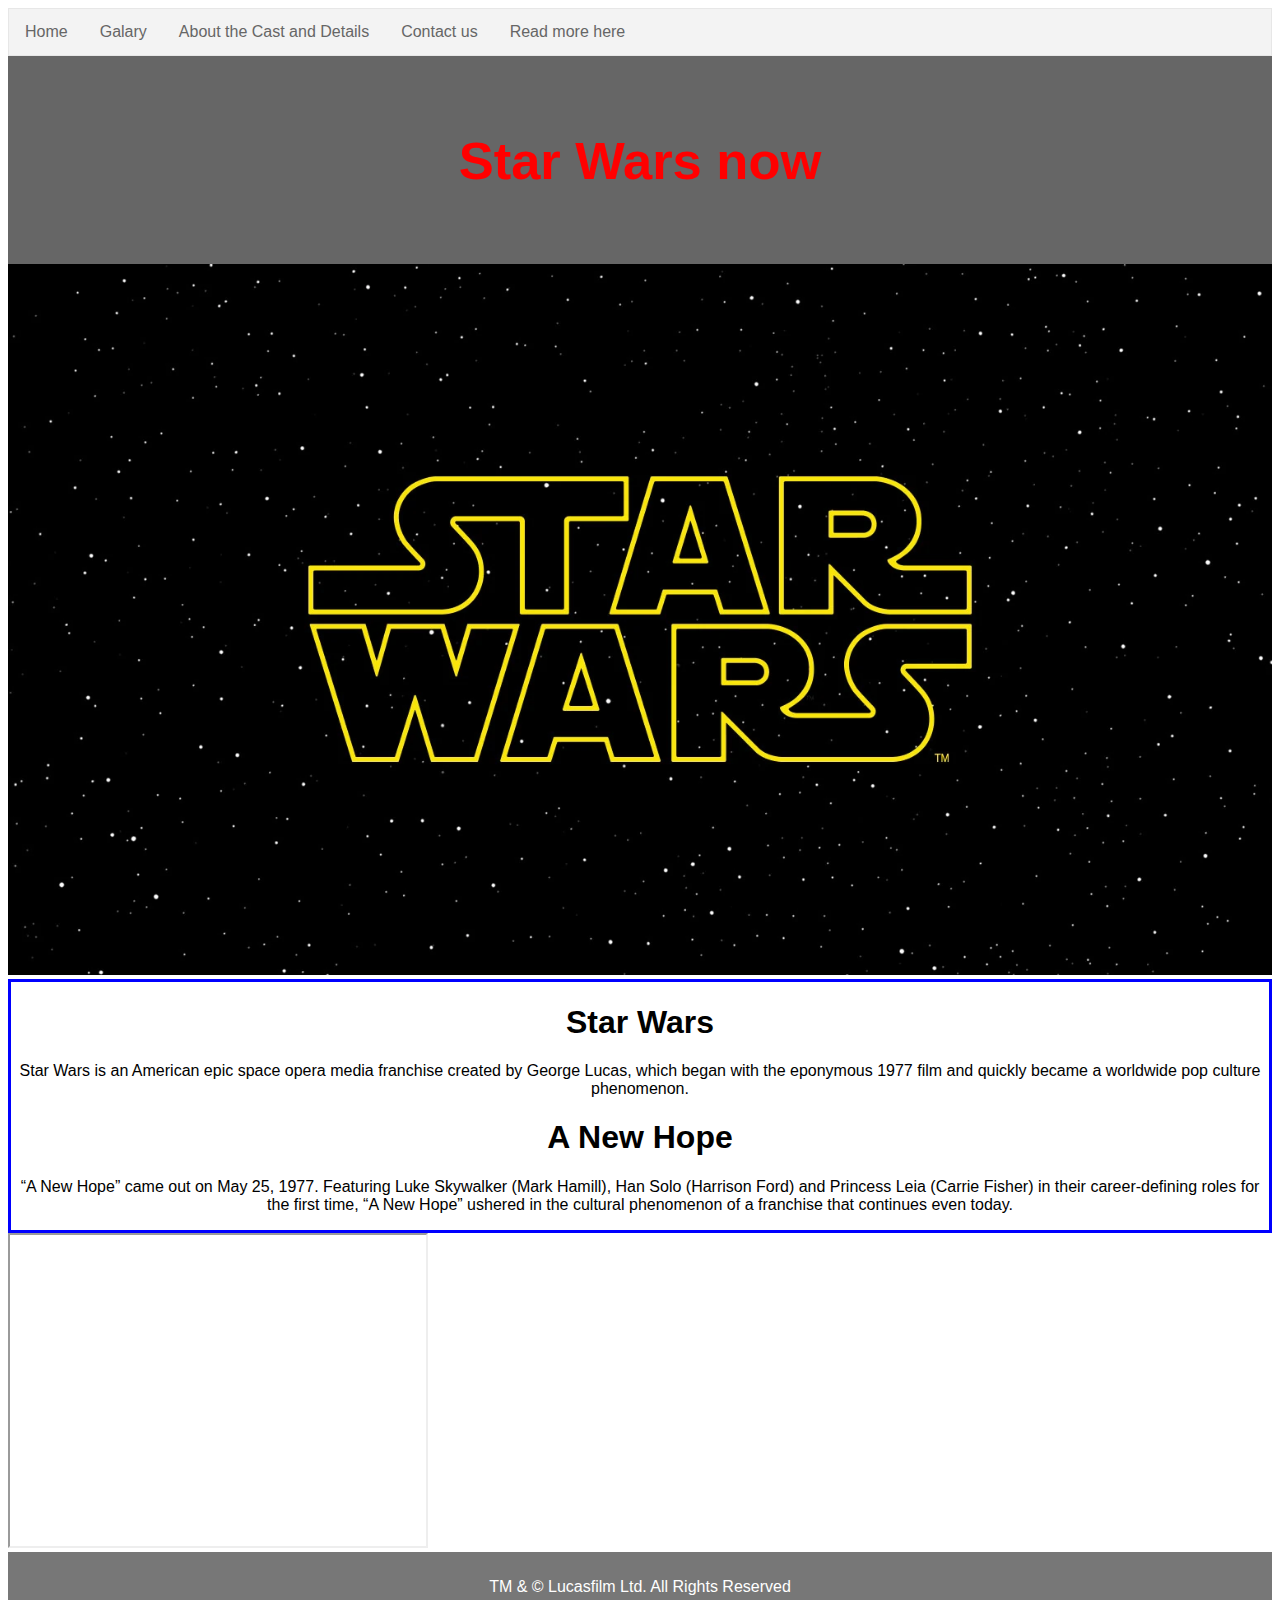
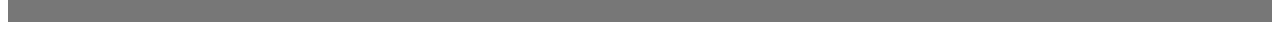
<file: index.html>
<!DOCTYPE html>
<html lang="en">

<head>
  <link rel="stylesheet" href="styles.css">
  <link rel="icon" type="image/x-icon" href="images/favic2.png">
  <title>Mohammed's Star Wars site</title>
  <meta charset="utf-8">
  <meta name="viewport" content="width=device-width, initial-scale=1">

</head>

<body>

  <section>
    <nav>
      <ul>
        <li><a href="index.html">Home</a></li>
        <li><a href="galary.html">Galary</a></li>
        <li><a href="cast.html">About the Cast and Details</a></li>
        <li><a href=" contactus.html">Contact us</a></li>
        <li><a href="https://www.starwars.com/">Read more here</a></li>
      </ul>
    </nav>
    <header>
      <h2>Star Wars now</h2>
    </header>
  </section>
  <section>
    <div>
      <img src="images/Star-wars-logo.webp" alt="Flow" style="width: 100%;
        height: auto;" height="600">
    </div>
  </section>
  <section style="border: 3px solid blue;">

    <aside style="text-align:center;">
      <h1>Star Wars </h1>
      <p>Star Wars is an American epic space opera media franchise created by George Lucas, which began with the
        eponymous
        1977 film and quickly became a worldwide pop culture phenomenon. </p>
      <h1> A New Hope </h1>
      <p> “A New Hope” came out on May 25, 1977. Featuring Luke Skywalker (Mark Hamill), Han Solo (Harrison Ford) and
        Princess Leia (Carrie Fisher) in their career-defining roles for the first time, “A New Hope” ushered in the
        cultural phenomenon of a franchise that continues even today.</p>

    </aside>
  </section>

  <section>
    <iframe width="420" height="315" src="https://www.youtube.com/embed/tgbNymZ7vqY">
    </iframe>
  </section>

  <footer>
    <p>TM & © Lucasfilm Ltd. All Rights Reserved</p>
  </footer>

</body>

</html>
</file>
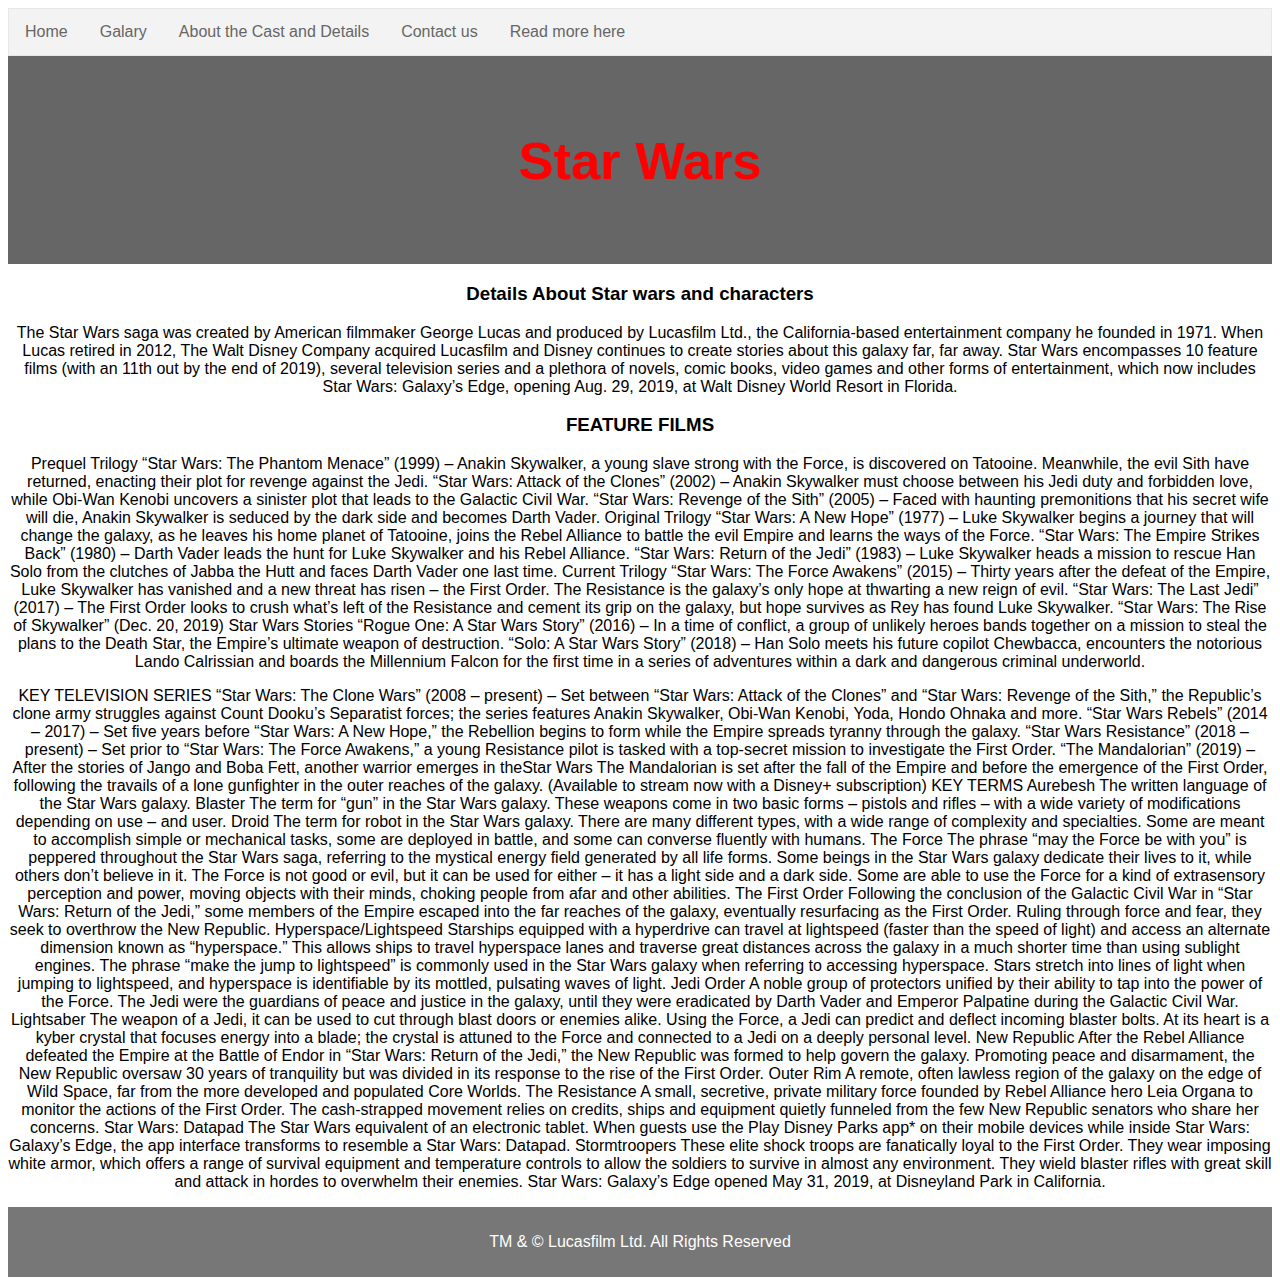
<file: cast.html>
<!DOCTYPE html>
<html lang="en">

<head>
  <link rel="stylesheet" href="styles.css">
  <link rel="icon" type="image/x-icon" href="images/favic2.png">
  <title>Cast and Details</title>
  <meta charset="utf-8">
  <meta name="viewport" content="width=device-width, initial-scale=1">

</head>

<body>
  <section>
    <nav>
      <ul>
        <li><a href="index.html">Home</a></li>
        <li><a href="galary.html">Galary</a></li>
        <li><a href="cast.html">About the Cast and Details</a></li>
        <li><a href="contactus.html">Contact us</a></li>
        <li><a href="https://www.starwars.com/">Read more here</a></li>
      </ul>
    </nav>
    <header>
      <h2>Star Wars</h2>
    </header>
  </section>
  <section style="text-align: center">
    <h3> Details About Star wars and characters </h3>
    <p>
      The Star Wars saga was created by American filmmaker George Lucas and produced by Lucasfilm Ltd., the
      California-based entertainment company he founded in 1971. When Lucas retired in 2012, The Walt Disney Company
      acquired Lucasfilm and Disney continues to create stories about this galaxy far, far away.

      Star Wars encompasses 10 feature films (with an 11th out by the end of 2019), several television series and a
      plethora of novels, comic books, video games and other forms of entertainment, which now includes Star Wars:
      Galaxy’s Edge, opening Aug. 29, 2019, at Walt Disney World Resort in Florida.
    </p>
    <h3> FEATURE FILMS </h3>
    <p>
      Prequel Trilogy

      “Star Wars: The Phantom Menace” (1999) – Anakin Skywalker, a young slave strong with the Force, is discovered on
      Tatooine. Meanwhile, the evil Sith have returned, enacting their plot for revenge against the Jedi.
      “Star Wars: Attack of the Clones” (2002) – Anakin Skywalker must choose between his Jedi duty and forbidden love,
      while Obi-Wan Kenobi uncovers a sinister plot that leads to the Galactic Civil War.
      “Star Wars: Revenge of the Sith” (2005) – Faced with haunting premonitions that his secret wife will die, Anakin
      Skywalker is seduced by the dark side and becomes Darth Vader.
      Original Trilogy

      “Star Wars: A New Hope” (1977) – Luke Skywalker begins a journey that will change the galaxy, as he leaves his
      home planet of Tatooine, joins the Rebel Alliance to battle the evil Empire and learns the ways of the Force.
      “Star Wars: The Empire Strikes Back” (1980) – Darth Vader leads the hunt for Luke Skywalker and his Rebel
      Alliance.
      “Star Wars: Return of the Jedi” (1983) – Luke Skywalker heads a mission to rescue Han Solo from the clutches of
      Jabba the Hutt and faces Darth Vader one last time.
      Current Trilogy

      “Star Wars: The Force Awakens” (2015) – Thirty years after the defeat of the Empire, Luke Skywalker has vanished
      and a new threat has risen – the First Order. The Resistance is the galaxy’s only hope at thwarting a new reign of
      evil.
      “Star Wars: The Last Jedi” (2017) – The First Order looks to crush what’s left of the Resistance and cement its
      grip on the galaxy, but hope survives as Rey has found Luke Skywalker.
      “Star Wars: The Rise of Skywalker” (Dec. 20, 2019)
      Star Wars Stories

      “Rogue One: A Star Wars Story” (2016) – In a time of conflict, a group of unlikely heroes bands together on a
      mission to steal the plans to the Death Star, the Empire’s ultimate weapon of destruction.
      “Solo: A Star Wars Story” (2018) – Han Solo meets his future copilot Chewbacca, encounters the notorious Lando
      Calrissian and boards the Millennium Falcon for the first time in a series of adventures within a dark and
      dangerous criminal underworld.
    </p>
    <p>
      KEY TELEVISION SERIES

      “Star Wars: The Clone Wars” (2008 – present) – Set between “Star Wars: Attack of the Clones” and “Star Wars:
      Revenge of the Sith,” the Republic’s clone army struggles against Count Dooku’s Separatist forces; the series
      features Anakin Skywalker, Obi-Wan Kenobi, Yoda, Hondo Ohnaka and more.
      “Star Wars Rebels” (2014 – 2017) – Set five years before “Star Wars: A New Hope,” the Rebellion begins to form
      while the Empire spreads tyranny through the galaxy.
      “Star Wars Resistance” (2018 – present) – Set prior to “Star Wars: The Force Awakens,” a young Resistance pilot is
      tasked with a top-secret mission to investigate the First Order.
      “The Mandalorian” (2019) – After the stories of Jango and Boba Fett, another warrior emerges in theStar Wars The
      Mandalorian is set after the fall of the Empire and before the emergence of the First Order, following the
      travails of a lone gunfighter in the outer reaches of the galaxy. (Available to stream now with a Disney+
      subscription)
      KEY TERMS

      Aurebesh

      The written language of the Star Wars galaxy.

      Blaster

      The term for “gun” in the Star Wars galaxy. These weapons come in two basic forms – pistols and rifles – with a
      wide variety of modifications depending on use – and user.

      Droid

      The term for robot in the Star Wars galaxy. There are many different types, with a wide range of complexity and
      specialties. Some are meant to accomplish simple or mechanical tasks, some are deployed in battle, and some can
      converse fluently with humans.

      The Force

      The phrase “may the Force be with you” is peppered throughout the Star Wars saga, referring to the mystical energy
      field generated by all life forms. Some beings in the Star Wars galaxy dedicate their lives to it, while others
      don’t believe in it. The Force is not good or evil, but it can be used for either – it has a light side and a dark
      side. Some are able to use the Force for a kind of extrasensory perception and power, moving objects with their
      minds, choking people from afar and other abilities.

      The First Order

      Following the conclusion of the Galactic Civil War in “Star Wars: Return of the Jedi,” some members of the Empire
      escaped into the far reaches of the galaxy, eventually resurfacing as the First Order. Ruling through force and
      fear, they seek to overthrow the New Republic.

      Hyperspace/Lightspeed

      Starships equipped with a hyperdrive can travel at lightspeed (faster than the speed of light) and access an
      alternate dimension known as “hyperspace.” This allows ships to travel hyperspace lanes and traverse great
      distances across the galaxy in a much shorter time than using sublight engines. The phrase “make the jump to
      lightspeed” is commonly used in the Star Wars galaxy when referring to accessing hyperspace. Stars stretch into
      lines of light when jumping to lightspeed, and hyperspace is identifiable by its mottled, pulsating waves of
      light.

      Jedi Order

      A noble group of protectors unified by their ability to tap into the power of the Force. The Jedi were the
      guardians of peace and justice in the galaxy, until they were eradicated by Darth Vader and Emperor Palpatine
      during the Galactic Civil War.

      Lightsaber

      The weapon of a Jedi, it can be used to cut through blast doors or enemies alike. Using the Force, a Jedi can
      predict and deflect incoming blaster bolts. At its heart is a kyber crystal that focuses energy into a blade; the
      crystal is attuned to the Force and connected to a Jedi on a deeply personal level.

      New Republic

      After the Rebel Alliance defeated the Empire at the Battle of Endor in “Star Wars: Return of the Jedi,” the New
      Republic was formed to help govern the galaxy. Promoting peace and disarmament, the New Republic oversaw 30 years
      of tranquility but was divided in its response to the rise of the First Order.

      Outer Rim

      A remote, often lawless region of the galaxy on the edge of Wild Space, far from the more developed and populated
      Core Worlds.

      The Resistance

      A small, secretive, private military force founded by Rebel Alliance hero Leia Organa to monitor the actions of
      the First Order. The cash-strapped movement relies on credits, ships and equipment quietly funneled from the few
      New Republic senators who share her concerns.

      Star Wars: Datapad

      The Star Wars equivalent of an electronic tablet. When guests use the Play Disney Parks app* on their mobile
      devices while inside Star Wars: Galaxy’s Edge, the app interface transforms to resemble a Star Wars: Datapad.

      Stormtroopers

      These elite shock troops are fanatically loyal to the First Order. They wear imposing white armor, which offers a
      range of survival equipment and temperature controls to allow the soldiers to survive in almost any environment.
      They wield blaster rifles with great skill and attack in hordes to overwhelm their enemies.

      Star Wars: Galaxy’s Edge opened May 31, 2019, at Disneyland Park in California.
    </p>
  </section>


  <footer>
    <p>TM & © Lucasfilm Ltd. All Rights Reserved</p>
  </footer>
</body>

</html>
</file>
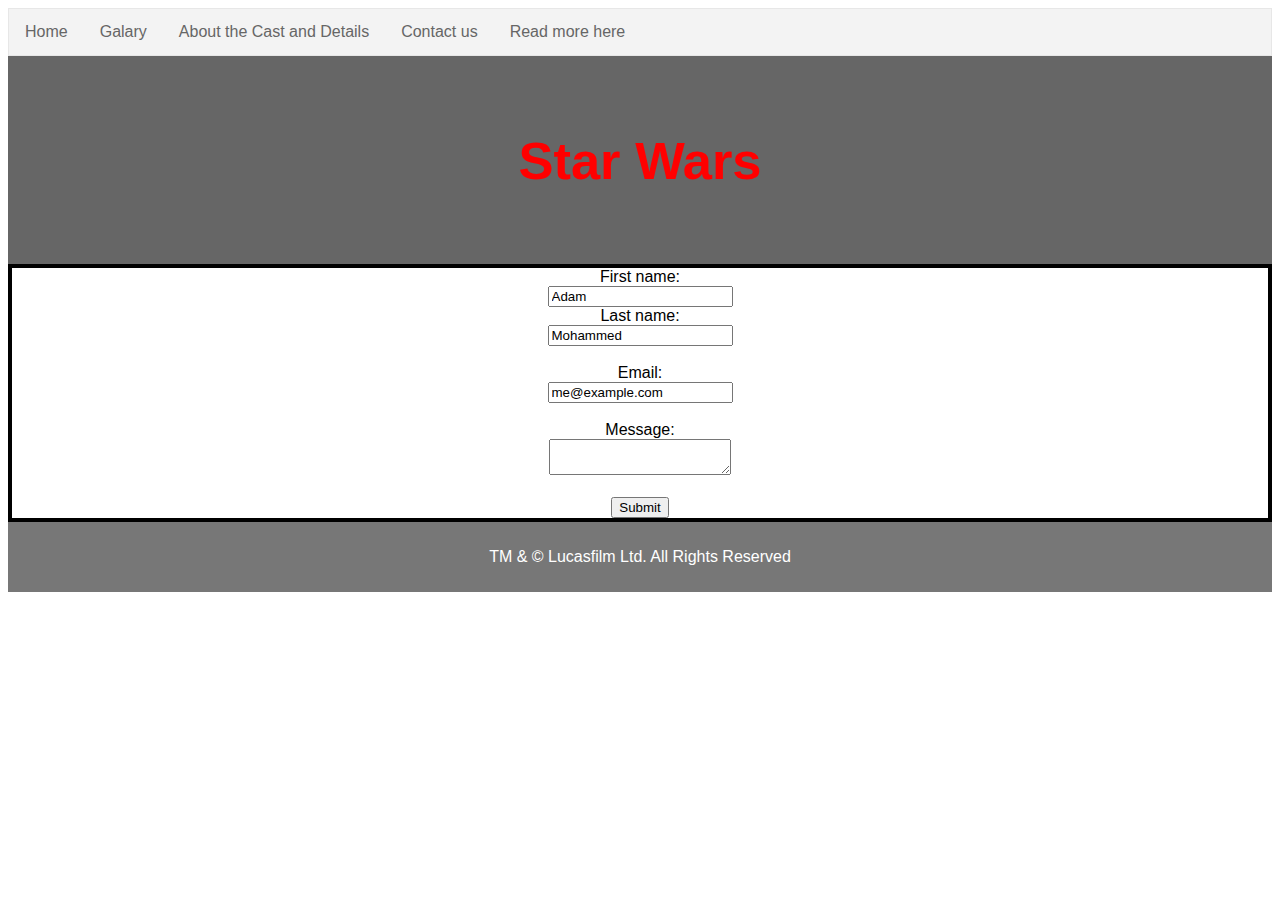
<file: contactus.html>
<!DOCTYPE html>
<html lang="en">

<head>
  <link rel="stylesheet" href="styles.css">
  <link rel="icon" type="image/x-icon" href="images/favic2.png">
  <title>Contact us</title>
  <meta charset="utf-8">
  <meta name="viewport" content="width=device-width, initial-scale=1">

</head>

<body>
  <section>
    <nav>
      <ul>
        <li><a href="index.html">Home</a></li>
        <li><a href="galary.html">Galary</a></li>
        <li><a href="cast.html">About the Cast and Details</a></li>
        <li><a href=" contactus.html">Contact us</a></li>
        <li><a href="https://www.starwars.com/">Read more here</a></li>
      </ul>
    </nav>
    <header>
      <h2>Star Wars</h2>
    </header>
  </section>

  <div style="border: 2px solid black;">
    <form action="" align="center" style="border: 2px solid black;">
      <label for="fname">First name:</label><br>
      <input type="text" id="fname" name="fname" value="Adam"><br>
      <label for="lname">Last name:</label><br>
      <input type="text" id="lname" name="lname" value="Mohammed"><br><br>
      <label for="email">Email:</label><br>
      <input type="email" id="email" name="email" value="me@example.com"><br><br>
      <label for="message"">Message:</label><br>
    <textarea type=" text" id="message" name="message" value="my Message"> </textarea><br><br>
        <input type="submit" value="Submit">
    </form>
  </div>

  <footer>
    <p>TM & © Lucasfilm Ltd. All Rights Reserved</p>
  </footer>
</body>

</html>
</file>
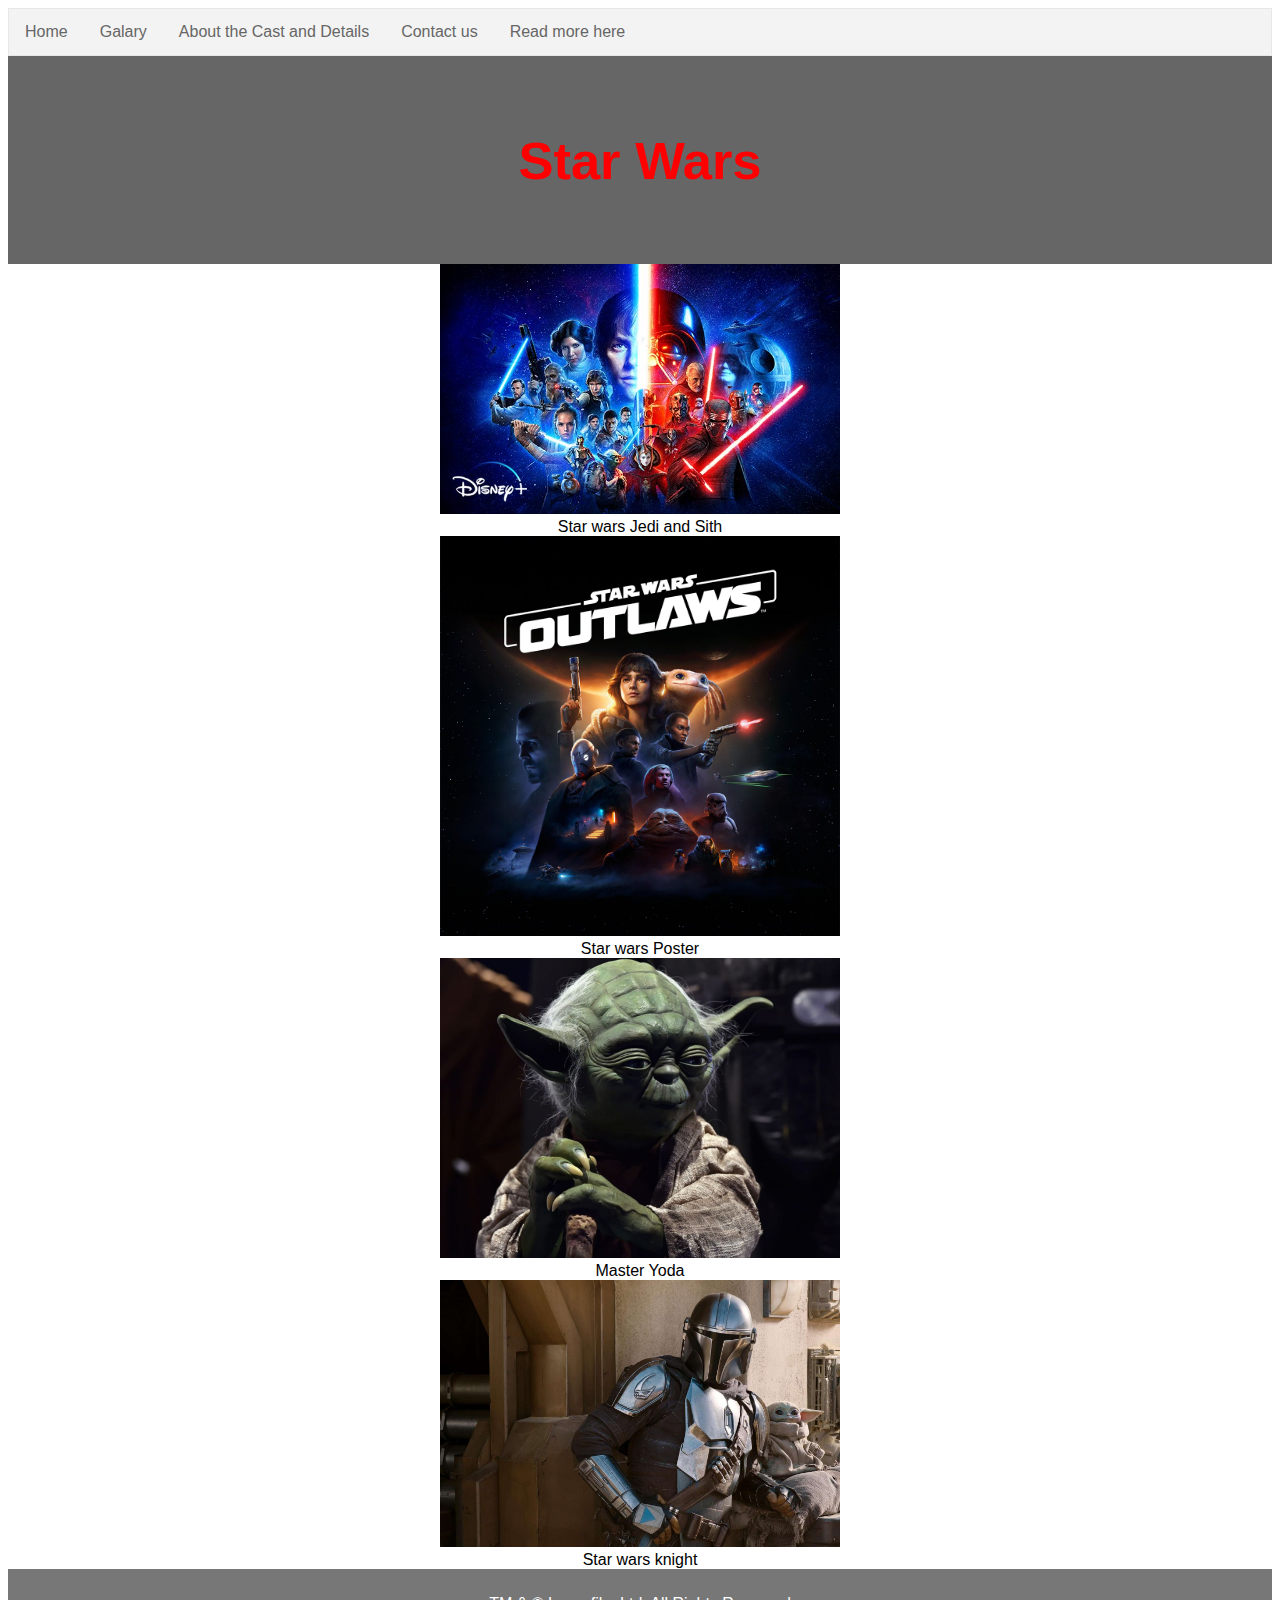
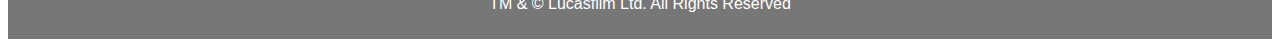
<file: galary.html>
<!DOCTYPE html>
<html lang="en">

<head>
  <link rel="stylesheet" href="styles.css">
  <link rel="icon" type="image/x-icon" href="images/favic2.png">
  <title>Gallery</title>
  <meta charset="utf-8">
  <meta name="viewport" content="width=device-width, initial-scale=1">

</head>

<body>
  <section>
    <nav>
      <ul>
        <li><a href="index.html">Home</a></li>
        <li><a href="galary.html">Galary</a></li>
        <li><a href="cast.html">About the Cast and Details</a></li>
        <li><a href=" contactus.html">Contact us</a></li>
        <li><a href="https://www.starwars.com/">Read more here</a></li>
      </ul>
    </nav>
    <header>
      <h2>Star Wars</h2>
    </header>
  </section>

  <div align="center">
    <div class="gallery">
      <img src="images/strwrs.jpeg" alt="Cinque Terre" width="400">
      <div class="desc">Star wars Jedi and Sith</div>
    </div>

    <div class="gallery">
      <img src="images/2.jpeg" alt="Forest" width="400">
      <div class="desc">Star wars Poster</div>
    </div>

    <div class="gallery">
      <img src="images/4.jpg" alt="Northern Lights" width="400">
      <div class="desc">Master Yoda</div>
    </div>

    <div class="gallery">
      <img src="images/9.jpg" alt="Mountains" width="400">
      <div class="desc">Star wars knight</div>
    </div>
  </div>


  <footer>
    <p>TM & © Lucasfilm Ltd. All Rights Reserved</p>
  </footer>
</body>

</html>
</file>
<file: styles.css>
* {
  box-sizing: border-box;
}

body {
  font-family: Arial, Helvetica, sans-serif;
}

/* Style the header */
header {
  background-color: #666;
  padding: 30px;
  text-align: center;
  font-size: 35px;
  color: red;
}
ul {
  list-style-type: none;
  margin: 0;
  padding: 0;
  overflow: hidden;
  border: 1px solid #e7e7e7;
  background-color: #f3f3f3;
}

li {
  float: left;
}

li a {
  display: block;
  color: #666;
  text-align: center;
  padding: 14px 16px;
  text-decoration: none;
}

li a:hover:not(.active) {
  background-color: #ddd;
}

li a.active {
  color: white;
  background-color: #04AA6D;
}

article {
  float: left;
  padding: 20px;
  width: 70%;
  background-color: #f1f1f1;
  height: 300px;
  /* only for demonstration, should be removed */
}

/* Clear floats after the columns */
section::after {
  content: "";
  display: table;
  clear: both;
}

/* Style the footer */
footer {
  background-color: #777;
  padding: 10px;
  text-align: center;
  color: white;
}

/* Responsive layout - makes the two columns/boxes stack on top of each other instead of next to each other, on small screens */
@media (max-width: 600px) {

  nav,
  article {
    width: 100%;
    height: auto;
  }

  div.gallery {
    margin: 5px;
    border: 1px solid #ccc;
    float: left;
    width: 180px;
  }

  div.gallery:hover {
    border: 1px solid #777;
  }

  div.gallery img {
    width: 100%;
    height: auto;
  }

  div.desc {
    padding: 15px;
    text-align: center;
  }

}
</file>
